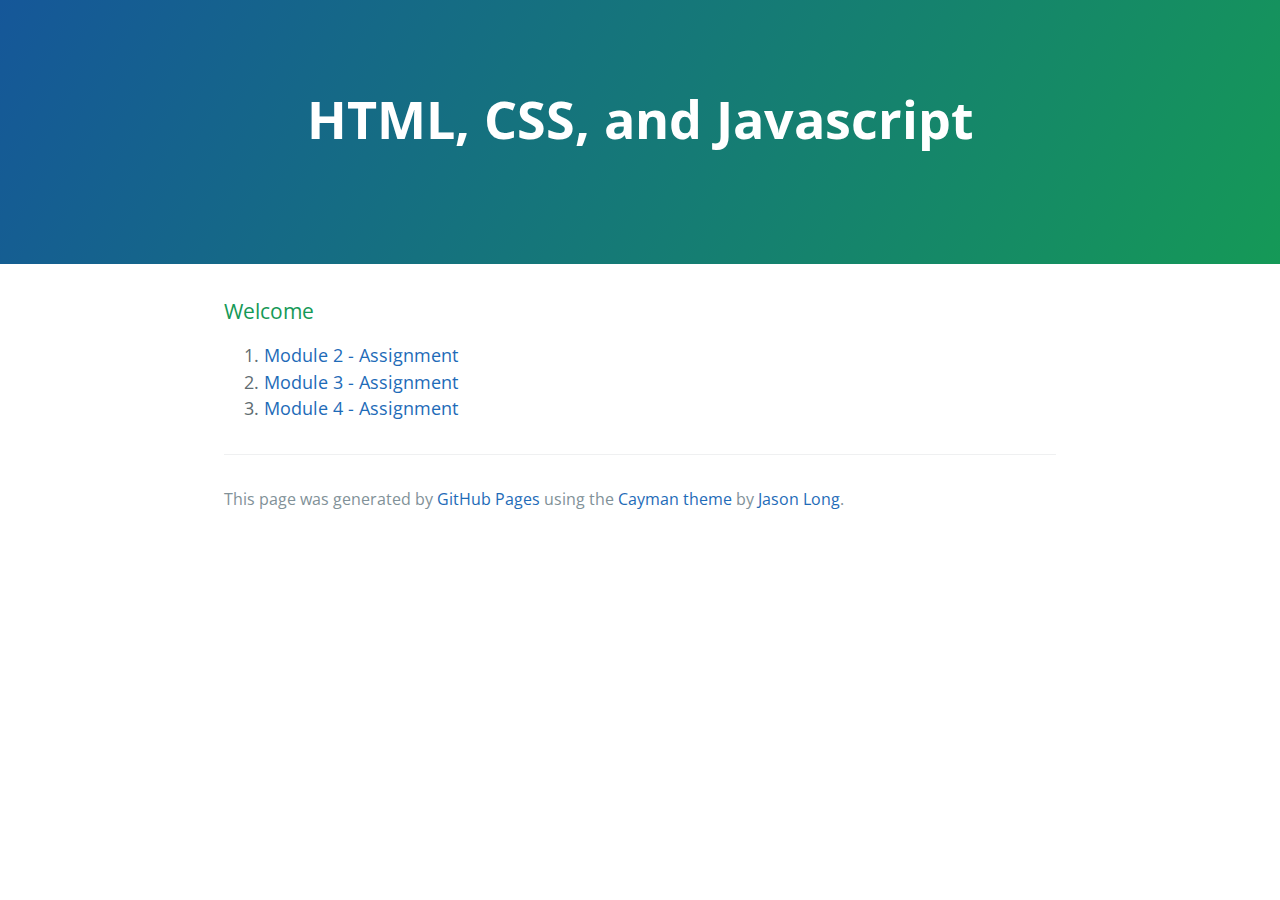
<file: index.html>
<!DOCTYPE html>
<html lang="en-us">
  <head>
    <meta charset="UTF-8">
    <title>HTML, CSS, and Javascript for web developers by robertosequeira</title>
    <meta name="viewport" content="width=device-width, initial-scale=1">
    <link rel="stylesheet" type="text/css" href="stylesheets/normalize.css" media="screen">
    <link href='https://fonts.googleapis.com/css?family=Open+Sans:400,700' rel='stylesheet' type='text/css'>
    <link rel="stylesheet" type="text/css" href="stylesheets/stylesheet.css" media="screen">
    <link rel="stylesheet" type="text/css" href="stylesheets/github-light.css" media="screen">
    <link rel="icon" href="favicon.ico" type="image/x-icon">
  </head>
  <body>
    <section class="page-header">
      <h1 class="project-name">HTML, CSS, and Javascript </h1>
      <br>
    </section>

    <section class="main-content">
      <h3>
      <a id="welcome-to-github-page" class="anchor" href="#welcome-to-github-page" aria-hidden="true"><span aria-hidden="true" class="octicon octicon-link"></span></a>Welcome</h3>

      <ol>
        <li><a href="module-2-assignment/">Module 2 - Assignment</a></li>
        <li><a href="module-3-assignment/">Module 3 - Assignment</a></li>
        <li><a href="module-4-assignment/">Module 4 - Assignment</a></li>
      </ol>

      <footer class="site-footer">
        <span class="site-footer-credits">This page was generated by <a href="https://pages.github.com">GitHub Pages</a> using the <a href="https://github.com/jasonlong/cayman-theme">Cayman theme</a> by <a href="https://twitter.com/jasonlong">Jason Long</a>.</span>
      </footer>
    </section>
  </body>
</html>
</file>
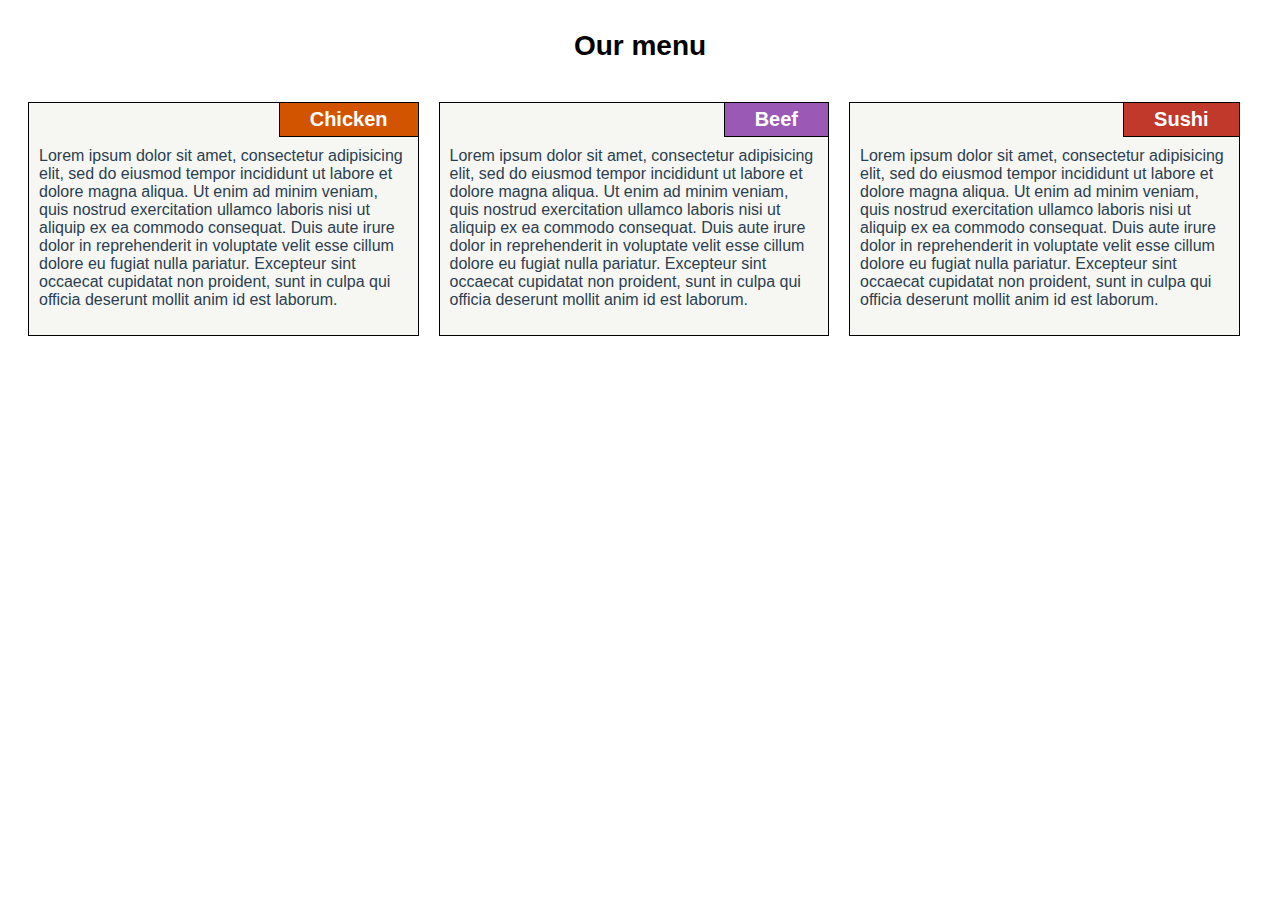
<file: module-2-assignment/index.html>
<!DOCTYPE html>
<html>
<head>
  <meta charset="utf-8">
  <meta http-equiv="X-UA-Compatible" content="IE=edge">
  <meta name="viewport" content="width=device-width, initial-scale=1">
  <link rel="icon" href="../favicon.ico" type="image/x-icon">
  <title>Module 2 assignment</title>
  <link rel="stylesheet" href="css/styles.css">
</head>
<body>
<div class="row">
  <h1>Our menu</h1>
  <div class="col col-lg-4 col-md-6 col-sm-12">
    <div id="chicken" class="content">
      <h2>Chicken</h2>
      <p>Lorem ipsum dolor sit amet, consectetur adipisicing elit, sed do eiusmod
      tempor incididunt ut labore et dolore magna aliqua. Ut enim ad minim veniam,
      quis nostrud exercitation ullamco laboris nisi ut aliquip ex ea commodo
      consequat. Duis aute irure dolor in reprehenderit in voluptate velit esse
      cillum dolore eu fugiat nulla pariatur. Excepteur sint occaecat cupidatat non
      proident, sunt in culpa qui officia deserunt mollit anim id est laborum.</p>
    </div>
  </div>
  <div class="col col-lg-4 col-md-6 col-sm-12">
    <div id="beef" class="content">
      <h2>Beef</h2>
      <p>Lorem ipsum dolor sit amet, consectetur adipisicing elit, sed do eiusmod
      tempor incididunt ut labore et dolore magna aliqua. Ut enim ad minim veniam,
      quis nostrud exercitation ullamco laboris nisi ut aliquip ex ea commodo
      consequat. Duis aute irure dolor in reprehenderit in voluptate velit esse
      cillum dolore eu fugiat nulla pariatur. Excepteur sint occaecat cupidatat non
      proident, sunt in culpa qui officia deserunt mollit anim id est laborum.</p>
    </div>
  </div>
  <div class="col col-lg-4 col-md-12 col-sm-12">
    <div id="sushi" class="content">
      <h2>Sushi</h2>
      <p>Lorem ipsum dolor sit amet, consectetur adipisicing elit, sed do eiusmod
      tempor incididunt ut labore et dolore magna aliqua. Ut enim ad minim veniam,
      quis nostrud exercitation ullamco laboris nisi ut aliquip ex ea commodo
      consequat. Duis aute irure dolor in reprehenderit in voluptate velit esse
      cillum dolore eu fugiat nulla pariatur. Excepteur sint occaecat cupidatat non
      proident, sunt in culpa qui officia deserunt mollit anim id est laborum.</p>
    </div>
  </div>
  <div class="clear"></div>
</div>

</body>
</html>
</file>
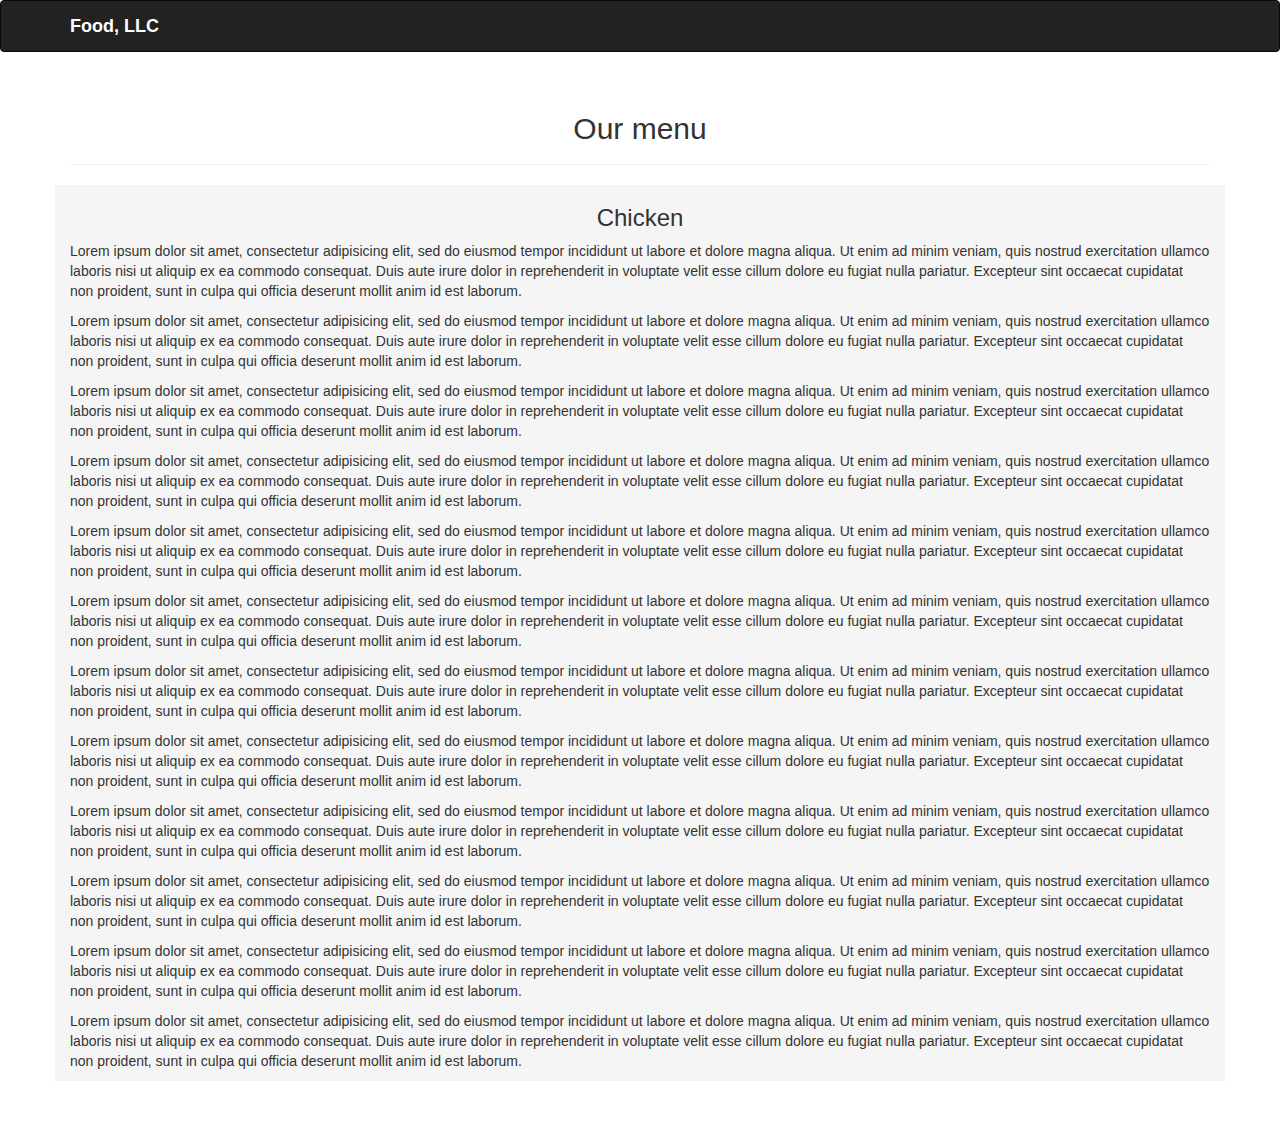
<file: module-3-assignment/index.html>
<!DOCTYPE html>
<html lang="en">
  <head>
    <meta charset="utf-8">
    <meta http-equiv="X-UA-Compatible" content="IE=edge">
    <meta name="viewport" content="width=device-width, initial-scale=1">
    <meta name="description" content="Assignment 3 - HTML, CSS, and Javascript for Web Developers">
    <link rel="icon" href="../favicon.ico">

    <title>Assignment 3 - Roberto Sequeira</title>

    <link href="css/bootstrap.min.css" rel="stylesheet">
    <link href="css/styles.css" rel="stylesheet">
  </head>

  <body>
    <nav id='navigation' class="navbar navbar-inverse">
      <div class="container">
        <div class="navbar-header">
          <button type="button" class="navbar-toggle collapsed visible" data-toggle="collapse" data-target="#navbar" aria-expanded="false" aria-controls="navbar">
            <span class="sr-only">Toggle navigation</span>
            <span class="icon-bar"></span>
            <span class="icon-bar"></span>
            <span class="icon-bar"></span>
          </button>
          <a class="navbar-brand" href=".">Food, LLC</a>
        </div>
        <div id="navbar" class="navbar-collapse collapse">
          <ul class="nav navbar-nav visible-xs-block text-center">
            <li><a href="#chicken">Chicken</a></li>
            <li><a href="#beef">Beef</a></li>
            <li><a href="#sushi">Sushi</a></li>
          </ul>
        </div><!--/.nav-collapse -->
      </div>
    </nav>

    <div class="container">
      <div class="page-header text-center">
        <h2>Our menu</h2>
      </div>

      <div id="content" class="row">
        <section class="col-xs-12">
          <h3 id="chicken" class="text-center">Chicken</h2>
          <p>Lorem ipsum dolor sit amet, consectetur adipisicing elit, sed do eiusmod
          tempor incididunt ut labore et dolore magna aliqua. Ut enim ad minim veniam,
          quis nostrud exercitation ullamco laboris nisi ut aliquip ex ea commodo
          consequat. Duis aute irure dolor in reprehenderit in voluptate velit esse
          cillum dolore eu fugiat nulla pariatur. Excepteur sint occaecat cupidatat non
          proident, sunt in culpa qui officia deserunt mollit anim id est laborum.</p>
          <p>Lorem ipsum dolor sit amet, consectetur adipisicing elit, sed do eiusmod
          tempor incididunt ut labore et dolore magna aliqua. Ut enim ad minim veniam,
          quis nostrud exercitation ullamco laboris nisi ut aliquip ex ea commodo
          consequat. Duis aute irure dolor in reprehenderit in voluptate velit esse
          cillum dolore eu fugiat nulla pariatur. Excepteur sint occaecat cupidatat non
          proident, sunt in culpa qui officia deserunt mollit anim id est laborum.</p>
          <p>Lorem ipsum dolor sit amet, consectetur adipisicing elit, sed do eiusmod
          tempor incididunt ut labore et dolore magna aliqua. Ut enim ad minim veniam,
          quis nostrud exercitation ullamco laboris nisi ut aliquip ex ea commodo
          consequat. Duis aute irure dolor in reprehenderit in voluptate velit esse
          cillum dolore eu fugiat nulla pariatur. Excepteur sint occaecat cupidatat non
          proident, sunt in culpa qui officia deserunt mollit anim id est laborum.</p>
          <p>Lorem ipsum dolor sit amet, consectetur adipisicing elit, sed do eiusmod
          tempor incididunt ut labore et dolore magna aliqua. Ut enim ad minim veniam,
          quis nostrud exercitation ullamco laboris nisi ut aliquip ex ea commodo
          consequat. Duis aute irure dolor in reprehenderit in voluptate velit esse
          cillum dolore eu fugiat nulla pariatur. Excepteur sint occaecat cupidatat non
          proident, sunt in culpa qui officia deserunt mollit anim id est laborum.</p>
          <p>Lorem ipsum dolor sit amet, consectetur adipisicing elit, sed do eiusmod
          tempor incididunt ut labore et dolore magna aliqua. Ut enim ad minim veniam,
          quis nostrud exercitation ullamco laboris nisi ut aliquip ex ea commodo
          consequat. Duis aute irure dolor in reprehenderit in voluptate velit esse
          cillum dolore eu fugiat nulla pariatur. Excepteur sint occaecat cupidatat non
          proident, sunt in culpa qui officia deserunt mollit anim id est laborum.</p>
          <p>Lorem ipsum dolor sit amet, consectetur adipisicing elit, sed do eiusmod
          tempor incididunt ut labore et dolore magna aliqua. Ut enim ad minim veniam,
          quis nostrud exercitation ullamco laboris nisi ut aliquip ex ea commodo
          consequat. Duis aute irure dolor in reprehenderit in voluptate velit esse
          cillum dolore eu fugiat nulla pariatur. Excepteur sint occaecat cupidatat non
          proident, sunt in culpa qui officia deserunt mollit anim id est laborum.</p>
          <p>Lorem ipsum dolor sit amet, consectetur adipisicing elit, sed do eiusmod
          tempor incididunt ut labore et dolore magna aliqua. Ut enim ad minim veniam,
          quis nostrud exercitation ullamco laboris nisi ut aliquip ex ea commodo
          consequat. Duis aute irure dolor in reprehenderit in voluptate velit esse
          cillum dolore eu fugiat nulla pariatur. Excepteur sint occaecat cupidatat non
          proident, sunt in culpa qui officia deserunt mollit anim id est laborum.</p>
          <p>Lorem ipsum dolor sit amet, consectetur adipisicing elit, sed do eiusmod
          tempor incididunt ut labore et dolore magna aliqua. Ut enim ad minim veniam,
          quis nostrud exercitation ullamco laboris nisi ut aliquip ex ea commodo
          consequat. Duis aute irure dolor in reprehenderit in voluptate velit esse
          cillum dolore eu fugiat nulla pariatur. Excepteur sint occaecat cupidatat non
          proident, sunt in culpa qui officia deserunt mollit anim id est laborum.</p>
          <p>Lorem ipsum dolor sit amet, consectetur adipisicing elit, sed do eiusmod
          tempor incididunt ut labore et dolore magna aliqua. Ut enim ad minim veniam,
          quis nostrud exercitation ullamco laboris nisi ut aliquip ex ea commodo
          consequat. Duis aute irure dolor in reprehenderit in voluptate velit esse
          cillum dolore eu fugiat nulla pariatur. Excepteur sint occaecat cupidatat non
          proident, sunt in culpa qui officia deserunt mollit anim id est laborum.</p>
          <p>Lorem ipsum dolor sit amet, consectetur adipisicing elit, sed do eiusmod
          tempor incididunt ut labore et dolore magna aliqua. Ut enim ad minim veniam,
          quis nostrud exercitation ullamco laboris nisi ut aliquip ex ea commodo
          consequat. Duis aute irure dolor in reprehenderit in voluptate velit esse
          cillum dolore eu fugiat nulla pariatur. Excepteur sint occaecat cupidatat non
          proident, sunt in culpa qui officia deserunt mollit anim id est laborum.</p>
          <p>Lorem ipsum dolor sit amet, consectetur adipisicing elit, sed do eiusmod
          tempor incididunt ut labore et dolore magna aliqua. Ut enim ad minim veniam,
          quis nostrud exercitation ullamco laboris nisi ut aliquip ex ea commodo
          consequat. Duis aute irure dolor in reprehenderit in voluptate velit esse
          cillum dolore eu fugiat nulla pariatur. Excepteur sint occaecat cupidatat non
          proident, sunt in culpa qui officia deserunt mollit anim id est laborum.</p>
          <p>Lorem ipsum dolor sit amet, consectetur adipisicing elit, sed do eiusmod
          tempor incididunt ut labore et dolore magna aliqua. Ut enim ad minim veniam,
          quis nostrud exercitation ullamco laboris nisi ut aliquip ex ea commodo
          consequat. Duis aute irure dolor in reprehenderit in voluptate velit esse
          cillum dolore eu fugiat nulla pariatur. Excepteur sint occaecat cupidatat non
          proident, sunt in culpa qui officia deserunt mollit anim id est laborum.</p>
        </section>
      </div>
    </div> <!-- /container -->

    <!-- Placed at the end of the document so the pages load faster -->
    <script src="https://ajax.googleapis.com/ajax/libs/jquery/1.12.0/jquery.min.js"></script>
    <script>window.jQuery || document.write('<script src="js/jquery-1.12.0.min.js"><\/script>')</script>
    <script src="js/bootstrap.min.js"></script>
  </body>
</html>
</file>
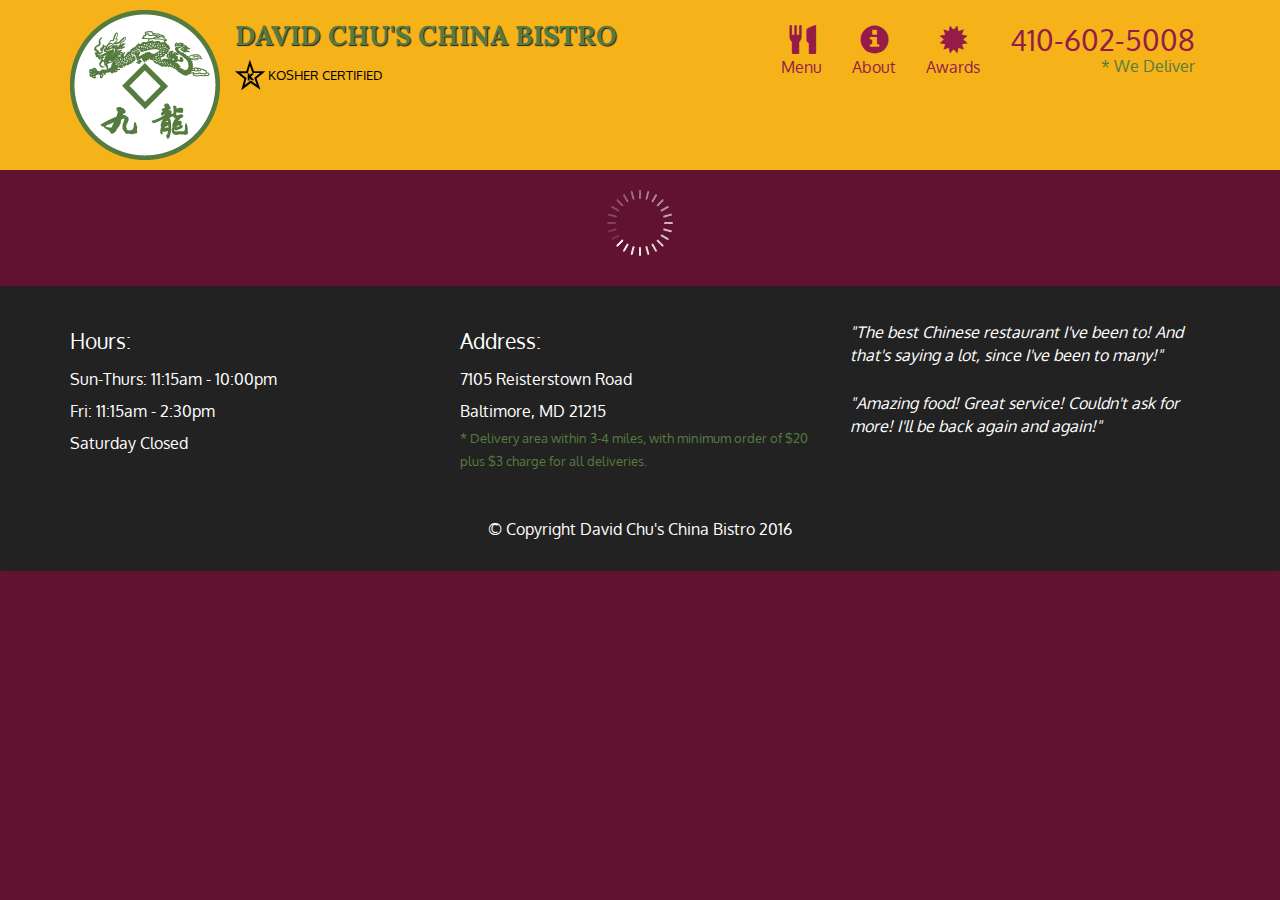
<file: module-4-assignment/index.html>
<!doctype html>
<html lang="en">
  <head>
    <meta charset="utf-8">
    <meta http-equiv="X-UA-Compatible" content="IE=edge">
    <meta name="viewport" content="width=device-width, initial-scale=1">
    <title>David Chu's China Bistro</title>
    <link rel="stylesheet" href="css/bootstrap.min.css">
    <link rel="stylesheet" href="css/styles.css">
    <link href='https://fonts.googleapis.com/css?family=Oxygen:400,300,700' rel='stylesheet' type='text/css'>
    <link href='https://fonts.googleapis.com/css?family=Lora' rel='stylesheet' type='text/css'>
  </head>
<body>
  <header>
    <nav id="header-nav" class="navbar navbar-default">
      <div class="container">
        <div class="navbar-header">
          <a href="index.html" class="pull-left visible-md visible-lg">
            <div id="logo-img" alt="Logo image"></div>
          </a>

          <div class="navbar-brand">
            <a href="index.html"><h1>David Chu's China Bistro</h1></a>
            <p>
              <img src="images/star-k-logo.png" alt="Kosher certification">
              <span>Kosher Certified</span>
            </p>
          </div>

          <button id="navbarToggle" type="button" class="navbar-toggle collapsed" data-toggle="collapse" data-target="#collapsable-nav" aria-expanded="false">
            <span class="sr-only">Toggle navigation</span>
            <span class="icon-bar"></span>
            <span class="icon-bar"></span>
            <span class="icon-bar"></span>
          </button>
        </div>
        
        <div id="collapsable-nav" class="collapse navbar-collapse">
           <ul id="nav-list" class="nav navbar-nav navbar-right">
            <li id="navHomeButton" class="visible-xs active">
              <a href="index.html">
                <span class="glyphicon glyphicon-home"></span> Home</a>
            </li>
            <li id="navMenuButton">
              <a href="#" onclick="$dc.loadMenuCategories();">
                <span class="glyphicon glyphicon-cutlery"></span><br class="hidden-xs"> Menu</a>
            </li>
            <li>
              <a href="#">
                <span class="glyphicon glyphicon-info-sign"></span><br class="hidden-xs"> About</a>
            </li>
            <li>
              <a href="#">
                <span class="glyphicon glyphicon-certificate"></span><br class="hidden-xs"> Awards</a>
            </li>
            <li id="phone" class="hidden-xs">
              <a href="tel:410-602-5008">
                <span>410-602-5008</span></a><div>* We Deliver</div>
            </li>
          </ul><!-- #nav-list -->
        </div><!-- .collapse .navbar-collapse -->
      </div><!-- .container -->
    </nav><!-- #header-nav -->
  </header>

  <div id="call-btn" class="visible-xs">
    <a class="btn" href="tel:410-602-5008">
    <span class="glyphicon glyphicon-earphone"></span>
    410-602-5008
    </a>
  </div>
  <div id="xs-deliver" class="text-center visible-xs">* We Deliver</div>

  <div id="main-content" class="container"></div>

  <footer class="panel-footer">
    <div class="container">
      <div class="row">
        <section id="hours" class="col-sm-4">
          <span>Hours:</span><br>
          Sun-Thurs: 11:15am - 10:00pm<br>
          Fri: 11:15am - 2:30pm<br>
          Saturday Closed
          <hr class="visible-xs">
        </section>
        <section id="address" class="col-sm-4">
          <span>Address:</span><br>
          7105 Reisterstown Road<br>
          Baltimore, MD 21215
          <p>* Delivery area within 3-4 miles, with minimum order of $20 plus $3 charge for all deliveries.</p>
          <hr class="visible-xs">
        </section>
        <section id="testimonials" class="col-sm-4">
          <p>"The best Chinese restaurant I've been to! And that's saying a lot, since I've been to many!"</p>
          <p>"Amazing food! Great service! Couldn't ask for more! I'll be back again and again!"</p>
        </section>
      </div>
      <div class="text-center">&copy; Copyright David Chu's China Bistro 2016</div>
    </div>
  </footer>

  <!-- jQuery (Bootstrap JS plugins depend on it) -->
  <script src="js/jquery-2.1.4.min.js"></script>
  <script src="js/bootstrap.min.js"></script>
  <script src="js/ajax-utils.js"></script>
  <script src="js/script.js"></script>
</body>
</html>
</file>
<file: stylesheets/stylesheet.css>
* {
  box-sizing: border-box; }

body {
  padding: 0;
  margin: 0;
  font-family: "Open Sans", "Helvetica Neue", Helvetica, Arial, sans-serif;
  font-size: 16px;
  line-height: 1.5;
  color: #606c71; }

a {
  color: #1e6bb8;
  text-decoration: none; }
  a:hover {
    text-decoration: underline; }

.btn {
  display: inline-block;
  margin-bottom: 1rem;
  color: rgba(255, 255, 255, 0.7);
  background-color: rgba(255, 255, 255, 0.08);
  border-color: rgba(255, 255, 255, 0.2);
  border-style: solid;
  border-width: 1px;
  border-radius: 0.3rem;
  transition: color 0.2s, background-color 0.2s, border-color 0.2s; }
  .btn + .btn {
    margin-left: 1rem; }

.btn:hover {
  color: rgba(255, 255, 255, 0.8);
  text-decoration: none;
  background-color: rgba(255, 255, 255, 0.2);
  border-color: rgba(255, 255, 255, 0.3); }

@media screen and (min-width: 64em) {
  .btn {
    padding: 0.75rem 1rem; } }

@media screen and (min-width: 42em) and (max-width: 64em) {
  .btn {
    padding: 0.6rem 0.9rem;
    font-size: 0.9rem; } }

@media screen and (max-width: 42em) {
  .btn {
    display: block;
    width: 100%;
    padding: 0.75rem;
    font-size: 0.9rem; }
    .btn + .btn {
      margin-top: 1rem;
      margin-left: 0; } }

.page-header {
  color: #fff;
  text-align: center;
  background-color: #159957;
  background-image: linear-gradient(120deg, #155799, #159957); }

@media screen and (min-width: 64em) {
  .page-header {
    padding: 5rem 6rem; } }

@media screen and (min-width: 42em) and (max-width: 64em) {
  .page-header {
    padding: 3rem 4rem; } }

@media screen and (max-width: 42em) {
  .page-header {
    padding: 2rem 1rem; } }

.project-name {
  margin-top: 0;
  margin-bottom: 0.1rem; }

@media screen and (min-width: 64em) {
  .project-name {
    font-size: 3.25rem; } }

@media screen and (min-width: 42em) and (max-width: 64em) {
  .project-name {
    font-size: 2.25rem; } }

@media screen and (max-width: 42em) {
  .project-name {
    font-size: 1.75rem; } }

.project-tagline {
  margin-bottom: 2rem;
  font-weight: normal;
  opacity: 0.7; }

@media screen and (min-width: 64em) {
  .project-tagline {
    font-size: 1.25rem; } }

@media screen and (min-width: 42em) and (max-width: 64em) {
  .project-tagline {
    font-size: 1.15rem; } }

@media screen and (max-width: 42em) {
  .project-tagline {
    font-size: 1rem; } }

.main-content :first-child {
  margin-top: 0; }
.main-content img {
  max-width: 100%; }
.main-content h1, .main-content h2, .main-content h3, .main-content h4, .main-content h5, .main-content h6 {
  margin-top: 2rem;
  margin-bottom: 1rem;
  font-weight: normal;
  color: #159957; }
.main-content p {
  margin-bottom: 1em; }
.main-content code {
  padding: 2px 4px;
  font-family: Consolas, "Liberation Mono", Menlo, Courier, monospace;
  font-size: 0.9rem;
  color: #383e41;
  background-color: #f3f6fa;
  border-radius: 0.3rem; }
.main-content pre {
  padding: 0.8rem;
  margin-top: 0;
  margin-bottom: 1rem;
  font: 1rem Consolas, "Liberation Mono", Menlo, Courier, monospace;
  color: #567482;
  word-wrap: normal;
  background-color: #f3f6fa;
  border: solid 1px #dce6f0;
  border-radius: 0.3rem; }
  .main-content pre > code {
    padding: 0;
    margin: 0;
    font-size: 0.9rem;
    color: #567482;
    word-break: normal;
    white-space: pre;
    background: transparent;
    border: 0; }
.main-content .highlight {
  margin-bottom: 1rem; }
  .main-content .highlight pre {
    margin-bottom: 0;
    word-break: normal; }
.main-content .highlight pre, .main-content pre {
  padding: 0.8rem;
  overflow: auto;
  font-size: 0.9rem;
  line-height: 1.45;
  border-radius: 0.3rem; }
.main-content pre code, .main-content pre tt {
  display: inline;
  max-width: initial;
  padding: 0;
  margin: 0;
  overflow: initial;
  line-height: inherit;
  word-wrap: normal;
  background-color: transparent;
  border: 0; }
  .main-content pre code:before, .main-content pre code:after, .main-content pre tt:before, .main-content pre tt:after {
    content: normal; }
.main-content ul, .main-content ol {
  margin-top: 0; }
.main-content blockquote {
  padding: 0 1rem;
  margin-left: 0;
  color: #819198;
  border-left: 0.3rem solid #dce6f0; }
  .main-content blockquote > :first-child {
    margin-top: 0; }
  .main-content blockquote > :last-child {
    margin-bottom: 0; }
.main-content table {
  display: block;
  width: 100%;
  overflow: auto;
  word-break: normal;
  word-break: keep-all; }
  .main-content table th {
    font-weight: bold; }
  .main-content table th, .main-content table td {
    padding: 0.5rem 1rem;
    border: 1px solid #e9ebec; }
.main-content dl {
  padding: 0; }
  .main-content dl dt {
    padding: 0;
    margin-top: 1rem;
    font-size: 1rem;
    font-weight: bold; }
  .main-content dl dd {
    padding: 0;
    margin-bottom: 1rem; }
.main-content hr {
  height: 2px;
  padding: 0;
  margin: 1rem 0;
  background-color: #eff0f1;
  border: 0; }

@media screen and (min-width: 64em) {
  .main-content {
    max-width: 64rem;
    padding: 2rem 6rem;
    margin: 0 auto;
    font-size: 1.1rem; } }

@media screen and (min-width: 42em) and (max-width: 64em) {
  .main-content {
    padding: 2rem 4rem;
    font-size: 1.1rem; } }

@media screen and (max-width: 42em) {
  .main-content {
    padding: 2rem 1rem;
    font-size: 1rem; } }

.site-footer {
  padding-top: 2rem;
  margin-top: 2rem;
  border-top: solid 1px #eff0f1; }

.site-footer-owner {
  display: block;
  font-weight: bold; }

.site-footer-credits {
  color: #819198; }

@media screen and (min-width: 64em) {
  .site-footer {
    font-size: 1rem; } }

@media screen and (min-width: 42em) and (max-width: 64em) {
  .site-footer {
    font-size: 1rem; } }

@media screen and (max-width: 42em) {
  .site-footer {
    font-size: 0.9rem; } }
</file>
<file: stylesheets/github-light.css>
/*
   Copyright 2014 GitHub Inc.

   Licensed under the Apache License, Version 2.0 (the "License");
   you may not use this file except in compliance with the License.
   You may obtain a copy of the License at

       http://www.apache.org/licenses/LICENSE-2.0

   Unless required by applicable law or agreed to in writing, software
   distributed under the License is distributed on an "AS IS" BASIS,
   WITHOUT WARRANTIES OR CONDITIONS OF ANY KIND, either express or implied.
   See the License for the specific language governing permissions and
   limitations under the License.

*/

.pl-c /* comment */ {
  color: #969896;
}

.pl-c1      /* constant, markup.raw, meta.diff.header, meta.module-reference, meta.property-name, support, support.constant, support.variable, variable.other.constant */,
.pl-s .pl-v /* string variable */ {
  color: #0086b3;
}

.pl-e  /* entity */,
.pl-en /* entity.name */ {
  color: #795da3;
}

.pl-s .pl-s1 /* string source */,
.pl-smi      /* storage.modifier.import, storage.modifier.package, storage.type.java, variable.other, variable.parameter.function */ {
  color: #333;
}

.pl-ent /* entity.name.tag */ {
  color: #63a35c;
}

.pl-k /* keyword, storage, storage.type */ {
  color: #a71d5d;
}

.pl-pds              /* punctuation.definition.string, string.regexp.character-class */,
.pl-s                /* string */,
.pl-s .pl-pse .pl-s1 /* string punctuation.section.embedded source */,
.pl-sr               /* string.regexp */,
.pl-sr .pl-cce       /* string.regexp constant.character.escape */,
.pl-sr .pl-sra       /* string.regexp string.regexp.arbitrary-repitition */,
.pl-sr .pl-sre       /* string.regexp source.ruby.embedded */ {
  color: #183691;
}

.pl-v /* variable */ {
  color: #ed6a43;
}

.pl-id /* invalid.deprecated */ {
  color: #b52a1d;
}

.pl-ii /* invalid.illegal */ {
  background-color: #b52a1d;
  color: #f8f8f8;
}

.pl-sr .pl-cce /* string.regexp constant.character.escape */ {
  color: #63a35c;
  font-weight: bold;
}

.pl-ml /* markup.list */ {
  color: #693a17;
}

.pl-mh        /* markup.heading */,
.pl-mh .pl-en /* markup.heading entity.name */,
.pl-ms        /* meta.separator */ {
  color: #1d3e81;
  font-weight: bold;
}

.pl-mq /* markup.quote */ {
  color: #008080;
}

.pl-mi /* markup.italic */ {
  color: #333;
  font-style: italic;
}

.pl-mb /* markup.bold */ {
  color: #333;
  font-weight: bold;
}

.pl-md /* markup.deleted, meta.diff.header.from-file */ {
  background-color: #ffecec;
  color: #bd2c00;
}

.pl-mi1 /* markup.inserted, meta.diff.header.to-file */ {
  background-color: #eaffea;
  color: #55a532;
}

.pl-mdr /* meta.diff.range */ {
  color: #795da3;
  font-weight: bold;
}

.pl-mo /* meta.output */ {
  color: #1d3e81;
}
</file>
<file: module-2-assignment/css/styles.css>
/********** Base styles **********/
html {
  box-sizing: border-box;
}

*, *:before, *:after {
  box-sizing: inherit;
}

body {
  font-family: "Helvetica Neue", Helvetica, Arial, sans-serif;
  /*font-size: 14px;*/
}

h1 {
  font-size: 175%;
  margin: 30px 0;
  text-align: center;
}

.content {
  color: #fff;
  color: #2c3e50;
  border: 1px solid #000;
  padding: 0 10px 10px 10px;
  margin: 10px;
  background-color: #F6F7F2;
}

.content h2 {
  color: #fff;
  font-size: 125%;
  float: right;
  margin: 0 -10px 10px 0;
  padding: 5px 30px;
  border-bottom: 1px solid #000;
  border-left: 1px solid #000;
}

.content p {
  clear: right;
}

#chicken h2 {
  background-color: #d35400;
}

#beef h2 {
  background-color: #9b59b6;
}

#sushi h2 {
  background-color: #c0392b;
}

/* Simple Responsive Framework. */
.row {
  width: 100%;
  padding: 0 10px;
}

/********** Small devices **********/
@media (max-width: 767px) {
  .col-sm-1, .col-sm-2, .col-sm-3, .col-sm-4, .col-sm-5, .col-sm-6, .col-sm-7, .col-sm-8, .col-sm-9, .col-sm-10, .col-sm-11, .col-sm-12 {
    float: left;
  }

  .col-sm-1 {
      width: 8.33%;
  }

  .col-sm-2 {
     width: 16.66%;
  }

  .col-sm-3 {
    width: 25%;
  }

  .col-sm-4 {
    width: 33%;
  }

  .col-sm-5 {
    width: 41.66%;
  }

  .col-sm-6 {
    width: 50%;
  }

  .col-sm-7 {
    width: 58.33%;
  }

  .col-sm-8 {
    width: 66.66%;
  }

  .col-sm-9 {
    width: 74.99%;
  }

  .col-sm-10 {
    width: 83.33%;
  }

  .col-sm-11 {
    width: 91.66%;
  }

  .col-sm-12 {
    width: 100%;
  }
}

/********** Medium devices **********/
@media (min-width: 768px) and (max-width: 991px) {
  .col-md-1, .col-md-2, .col-md-3, .col-md-4, .col-md-5, .col-md-6, .col-md-7, .col-md-8, .col-md-9, .col-md-10, .col-md-11, .col-md-12 {
    float: left;
  }

  .col-md-1 {
    width: 8.33%;
  }

  .col-md-2 {
    width: 16.66%;
  }

  .col-md-3 {
    width: 25%;
  }

  .col-md-4 {
    width: 33%;
  }

  .col-md-5 {
    width: 41.66%;
  }

  .col-md-6 {
    width: 50%;
  }

  .col-md-7 {
    width: 58.33%;
  }

  .col-md-8 {
    width: 66.66%;
  }

  .col-md-9 {
    width: 74.99%;
  }

  .col-md-10 {
    width: 83.33%;
  }

  .col-md-11 {
    width: 91.66%;
  }

  .col-md-12 {
    width: 100%;
  }
}

/********** Large devices **********/
@media (min-width: 992px) {
  .col-lg-1, .col-lg-2, .col-lg-3, .col-lg-4, .col-lg-5, .col-lg-6, .col-lg-7, .col-lg-8, .col-lg-9, .col-lg-10, .col-lg-11, .col-lg-12 {
    float: left;
  }

  .col-lg-1 {
    width: 8.33%;
  }

  .col-lg-2 {
    width: 16.66%;
  }

  .col-lg-3 {
    width: 25%;
  }

  .col-lg-4 {
    width: 33%;
  }

  .col-lg-5 {
    width: 41.66%;
  }

  .col-lg-6 {
    width: 50%;
  }

  .col-lg-7 {
    width: 58.33%;
  }

  .col-lg-8 {
    width: 66.66%;
  }

  .col-lg-9 {
    width: 74.99%;
  }

  .col-lg-10 {
    width: 83.33%;
  }

  .col-lg-11 {
    width: 91.66%;
  }

  .col-lg-12 {
    width: 100%;
  }
}

/********** Helpers **********/
.clear {
  clear: both;
}
</file>
<file: module-3-assignment/css/styles.css>
body {
  padding-bottom: 30px;
}

/** Navigation **/
#navigation a.navbar-brand {
  color: #fff;
  font-weight: bold;
  text-decoration: none;
}

#navbar a:hover, #navbar a:active {
  background-color: #3b3b3b;
}
#navbar a {
  color: #fff;
}

/** Content **/
#content section {
  background-color: #f5f5f5;
  margin-bottom: 20px;
}

/*
Fix: Avoid displayin section headers behind navigation bar when
navigation links are clicked
https://github.com/twbs/bootstrap/issues/1768

#chicken:before,
#beef:before,
#sushi:before {
  display: block;
  content: " ";
  margin-top: -60px;
  height: 60px;
  visibility: hidden;
}
*/
</file>
<file: module-4-assignment/css/styles.css>
body {
  font-size: 16px;
  color: #fff;
  background-color: #61122f;
  font-family: 'Oxygen', sans-serif;
}

/** HEADER **/
#header-nav {
  background-color: #f6b319;
  border-radius: 0;
  border: 0;
}

#logo-img {
  background: url('../images/restaurant-logo_large.png') no-repeat;
  width: 150px;
  height: 150px;
  margin: 10px 15px 10px 0;
}

.navbar-brand {
  padding-top: 25px;
}
.navbar-brand h1 { /* Restaurant name */
  font-family: 'Lora', serif;
  color: #557c3e;
  font-size: 1.5em;
  text-transform: uppercase;
  font-weight: bold;
  text-shadow: 1px 1px 1px #222;
  margin-top: 0;
  margin-bottom: 0;
  line-height: .75;
}
.navbar-brand a:hover, .navbar-brand a:focus {
  text-decoration: none;
}
.navbar-brand p { /* Kosher cert */
  color: #000;
  text-transform: uppercase;
  font-size: .7em;
  margin-top: 15px;
}
.navbar-brand p span { /* Star-K */
  vertical-align: middle;
}

#nav-list {
  margin-top: 10px;
}
#nav-list a {
  color: #951C49;
  text-align: center;
}
#nav-list a:hover {
  background: #E7E7E7;
}
#nav-list a span {
  font-size: 1.8em;
}

#phone {
  margin-top: 5px;
}
#phone a { /* Phone number */
  text-align: right;
  padding-bottom: 0;
}
#phone div { /* We Deliver */
  color: #557c3e;
  text-align: right;
  padding-right: 15px;
}

.navbar-header button.navbar-toggle, .navbar-header .icon-bar {
  border: 1px solid #61122f;
}
.navbar-header button.navbar-toggle {
  clear: both;
  margin-top: -30px;
}
/* END HEADER */

/* FOOTER */
.panel-footer {
  margin-top: 30px;
  padding-top: 35px;
  padding-bottom: 30px;
  background-color: #222;
  border-top: 0;
}
.panel-footer div.row {
  margin-bottom: 35px;
}
#hours, #address {
  line-height: 2;
}
#hours > span, #address > span {
  font-size: 1.3em;
}
#address p {
  color: #557c3e;
  font-size: .8em;
  line-height: 1.8;
}
#testimonials {
  font-style: italic;
}
#testimonials p:nth-child(2) {
  margin-top: 25px;
}
/* END FOOTER */



/* HOME PAGE */
.container .jumbotron {
  box-shadow: 0 0 50px #3F0C1F;
  border: 2px solid #3F0C1F;
}

#menu-tile, #specials-tile, #map-tile {
  height: 250px;
  width: 100%;
  margin-bottom: 15px;
  position: relative;
  border: 2px solid #3F0C1F;
  overflow: hidden;
}
#menu-tile:hover, #specials-tile:hover, #map-tile:hover {
  box-shadow: 0 1px 5px 1px #cccccc;
}
#menu-tile {
  background: url('../images/menu-tile.jpg') no-repeat;
  background-position: center;
}
#specials-tile {
  background: url('../images/specials-tile.jpg') no-repeat;
  background-position: center;
}
#menu-tile span, #specials-tile span, #map-tile span {
  position: absolute;
  bottom: 0;
  right: 0;
  width: 100%;
  text-align: center;
  font-size: 1.6em;
  text-transform: uppercase;
  background-color: #000;
  color: #fff;
  opacity: .8;
}
/* END HOME PAGE */

/* MENU CATEGORIES PAGE */
.category-tile { 
  position: relative;
  border: 2px solid #3F0C1F;
  overflow: hidden;
  width: 200px;
  height: 200px;
  margin: 0 auto 15px;
}
.category-tile span {
  position: absolute;
  bottom: 0;
  right: 0;
  width: 100%;
  text-align: center;
  font-size: 1.2em;
  text-transform: uppercase;
  background-color: #000;
  color: #fff;
  opacity: .8;
}
.category-tile:hover {
  box-shadow: 0 1px 5px 1px #cccccc;
}

#menu-categories-title + div {
  margin-bottom: 50px;
}
/* END MENU CATEGORIES PAGE */

/* SINGLE CATEGORY PAGE */
.menu-item-tile {
  margin-bottom: 25px;
}
.menu-item-tile hr {
  width: 80%;
}
.menu-item-tile .menu-item-price {
  font-size: 1.1em;
  text-align: right;
  margin-top: -15px;
  margin-right: -15px;
}
.menu-item-tile .menu-item-price span {
  font-size: .6em;
}
.menu-item-photo {
  position: relative;
  border: 2px solid #3F0C1F; 
  overflow: hidden;
  padding: 0;
  margin-right: -15px;
  margin-left: auto;
  margin-bottom: 20px;
  max-width: 250px;
}
.menu-item-photo div {
  position: absolute;
  bottom: 0;
  right: 0;
  width: 80px;
  background-color: #557c3e;
  text-align: center;
}
.menu-item-description {
  padding-right: 30px;
}
h3.menu-item-title {
  margin: 0 0 10px;
}
.menu-item-details {
  font-size: .9em;
  font-style: italic;
}
/* END SINGLE CATEGORY PAGE */


/********** Large devices only **********/
@media (min-width: 1200px) {
  .container .jumbotron {
    background: url('../images/jumbotron_1200.jpg') no-repeat;
    height: 675px;
  }
}

/********** Medium devices only **********/
@media (min-width: 992px) and (max-width: 1199px) {
  /* Header */
  #logo-img {
    background: url('../images/restaurant-logo_medium.png') no-repeat;
    width: 100px;
    height: 100px;
    margin: 5px 5px 5px 0;
  }
  /* End Header */

  /* Home Page */
  .container .jumbotron {
    background: url('../images/jumbotron_992.jpg') no-repeat;
    height: 558px;
  }
  /* End Home Page */
}

/********** Small devices only **********/
@media (min-width: 768px) and (max-width: 991px) {
  /* Home Page */
  .container .jumbotron {
    background: url('../images/jumbotron_768.jpg') no-repeat;
    height: 432px;
  }
  /* End Home Page */
}

/********** Extra small devices only **********/
@media (max-width: 767px) {
  /* Header */
  .navbar-brand {
    padding-top: 10px;
    height: 80px;
  }
  .navbar-brand h1 { /* Restaurant name */
    padding-top: 10px;
    font-size: 5vw; /* 1vw = 1% of viewport width */
  }
  .navbar-brand p { /* Kosher cert */
    font-size: .6em;
    margin-top: 12px;
  }
  .navbar-brand p img { /* Star-K */
    height: 20px;
  }

  #collapsable-nav a { /* Collapsed nav menu text */
    font-size: 1.2em;
  }
  #collapsable-nav a span { /* Collapsed nav menu glyph */
    font-size: 1em;
    margin-right: 5px;
  }

  #call-btn > a {
    font-size: 1.5em;
    display: block;
    margin: 0 20px;
    padding: 10px;
    border: 2px solid #fff;
    background-color: #f6b319;
    color: #951c49;
  }
  #xs-deliver {
    margin-top: 5px;
    font-size: .7em;
    letter-spacing: .1em;
    text-transform: uppercase;
  }
  /* End Header */

  /* Footer */
  .panel-footer section {
    margin-bottom: 30px;
    text-align: center;
  }
  .panel-footer section:nth-child(3) {
    margin-bottom: 0; /* margin already exists on the whole row */
  }
  .panel-footer section hr {
    width: 50%;
  }
  /* End Footer */

  /* Home Page */
  .container .jumbotron {
    margin-top: 30px;
    padding: 0;
  }
  #menu-tile, #specials-tile {
    width: 360px;
    margin: 0 auto 15px;
  }

  .menu-item-photo {
    margin-right: auto;
  }
  .menu-item-tile .menu-item-price {
    text-align: center;
  }
  .menu-item-description {
    text-align: center;;
  }
}


/********** Super extra small devices Only :-) (e.g., iPhone 4) **********/
@media (max-width: 479px) {
  /* Header */
  .navbar-brand h1 { /* Restaurant name */
    padding-top: 5px;
    font-size: 6vw;
  }
  /* End Header */
  
  /* Home page */
  #menu-tile, #specials-tile {
    width: 280px;
    margin: 0 auto 15px;
  }

  .col-xxs-12 {
    position: relative;
    min-height: 1px;
    padding-right: 15px;
    padding-left: 15px;
    float: left;
    width: 100%;
  }
}
</file>
